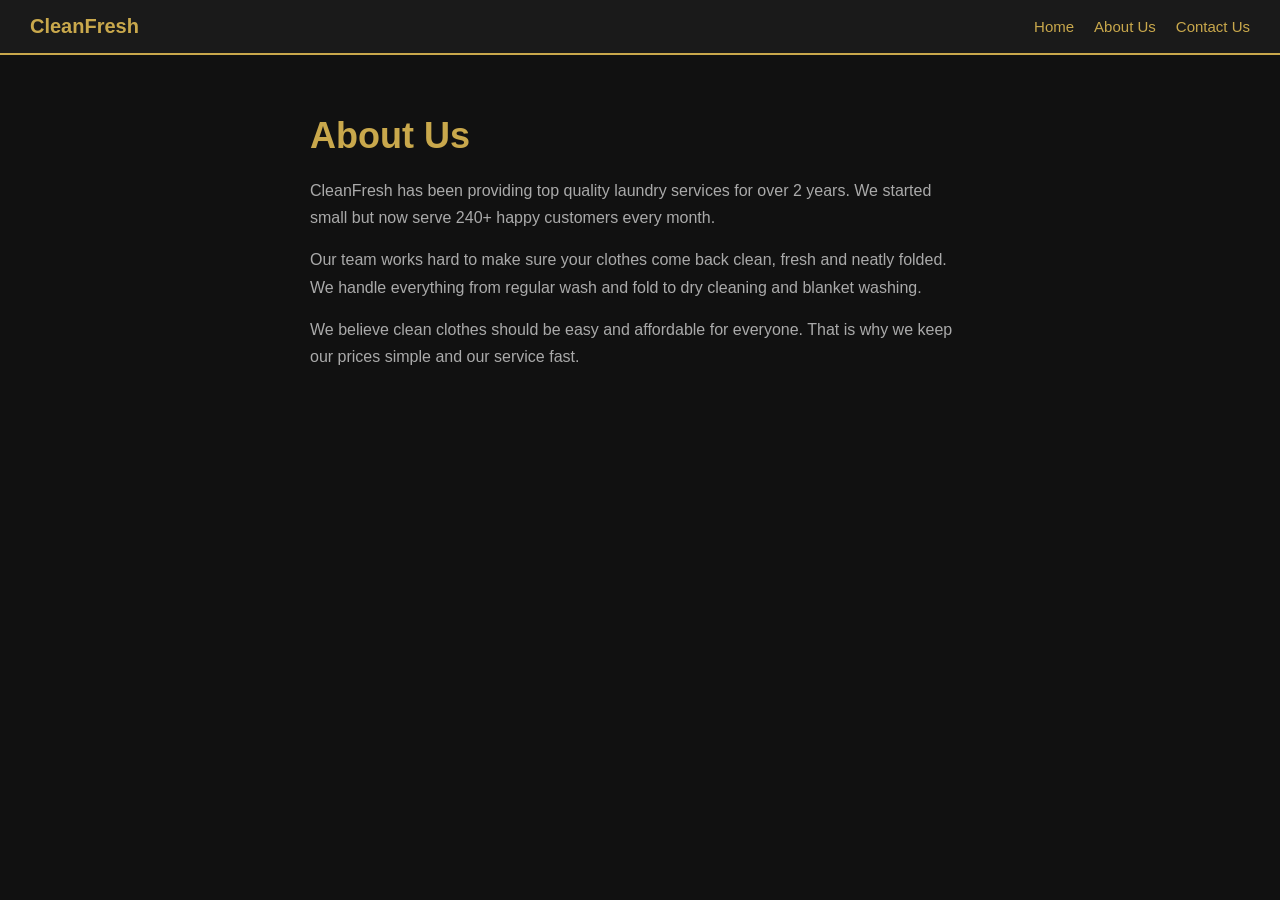
<file: about.html>
<!DOCTYPE html>
<html lang="en">
<head>
  <meta charset="UTF-8" />
  <title>About - CleanFresh</title>
  <style>
    * { margin: 0; padding: 0; box-sizing: border-box; }
    body { font-family: sans-serif; background: #111; color: #f0f0f0; }
    .navbar {
      background: #1a1a1a;
      padding: 15px 30px;
      display: flex;
      gap: 20px;
      align-items: center;
      border-bottom: 2px solid #c9a84c;
    }
    .logo { font-size: 20px; font-weight: bold; color: #c9a84c; margin-right: auto; }
    .navbar a { color: #c9a84c; text-decoration: none; font-size: 15px; }
    .navbar a:hover { text-decoration: underline; }
    .content { max-width: 700px; margin: 60px auto; padding: 0 20px; }
    .content h1 { font-size: 36px; color: #c9a84c; margin-bottom: 20px; }
    .content p { font-size: 16px; color: #aaa; line-height: 1.7; margin-bottom: 15px; }
  </style>
</head>
<body>
  <!-- navbar --> 
  <nav class="navbar">
    <div class="logo">CleanFresh</div>
    <a href="/home">Home</a>
    <a href="/about">About Us</a>
    <a href="/contact">Contact Us</a>
  </nav>
  <!-- main content -->
  <div class="content">
    <h1>About Us</h1>
    <p>CleanFresh has been providing top quality laundry services for over 2 years. We started small but now serve 240+ happy customers every month.</p>
    <p>Our team works hard to make sure your clothes come back clean, fresh and neatly folded. We handle everything from regular wash and fold to dry cleaning and blanket washing.</p>
    <p>We believe clean clothes should be easy and affordable for everyone. That is why we keep our prices simple and our service fast.</p>
  </div>

</body>
</html>
</file>
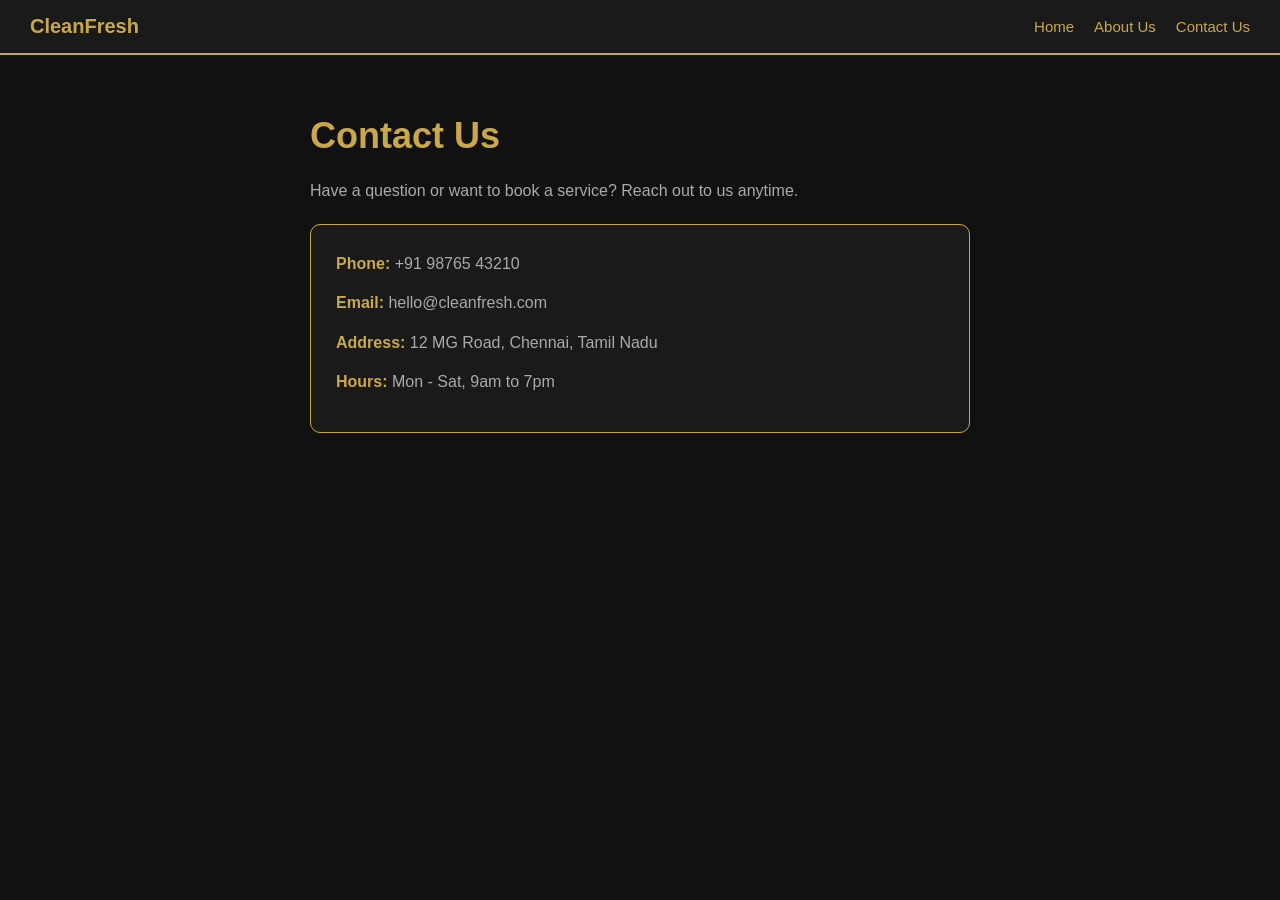
<file: contact.html>
<!DOCTYPE html>
<html lang="en">

<head>
    <meta charset="UTF-8" />
    <title>Contact - CleanFresh</title>
    <style>
        * {
            margin: 0;
            padding: 0;
            box-sizing: border-box;
        }

        body {
            font-family: sans-serif;
            background: #111;
            color: #f0f0f0;
        }

        .navbar {
            background: #1a1a1a;
            padding: 15px 30px;
            display: flex;
            gap: 20px;
            align-items: center;
            border-bottom: 2px solid #c9a84c;
        }

        .logo {
            font-size: 20px;
            font-weight: bold;
            color: #c9a84c;
            margin-right: auto;
        }

        .navbar a {
            color: #c9a84c;
            text-decoration: none;
            font-size: 15px;
        }

        .navbar a:hover {
            text-decoration: underline;
        }

        .content {
            max-width: 700px;
            margin: 60px auto;
            padding: 0 20px;
        }

        .content h1 {
            font-size: 36px;
            color: #c9a84c;
            margin-bottom: 20px;
        }

        .content p {
            font-size: 16px;
            color: #aaa;
            line-height: 1.7;
            margin-bottom: 15px;
        }

        .info {
            background: #1a1a1a;
            border: 1px solid #c9a84c;
            border-radius: 10px;
            padding: 25px;
            margin-top: 20px;
        }

        .info p {
            margin-bottom: 12px;
        }

        .info span {
            color: #c9a84c;
            font-weight: bold;
        }
    </style>
</head>

<body>
    <!-- navbar -->
    <nav class="navbar">
        <div class="logo"> CleanFresh</div>
        <a href="/home">Home</a>
        <a href="/about">About Us</a>
        <a href="/contact">Contact Us</a>
    </nav>
    <!-- main content -->
    <div class="content">
        <h1>Contact Us</h1>
        <p>Have a question or want to book a service? Reach out to us anytime.</p>
        <!-- contact info box -->
        <div class="info">
            <p><span>Phone:</span> +91 98765 43210</p>
            <p><span>Email:</span> hello@cleanfresh.com</p>
            <p><span>Address:</span> 12 MG Road, Chennai, Tamil Nadu</p>
            <p><span>Hours:</span> Mon - Sat, 9am to 7pm</p>
        </div>
    </div>

</body>

</html>
</file>
